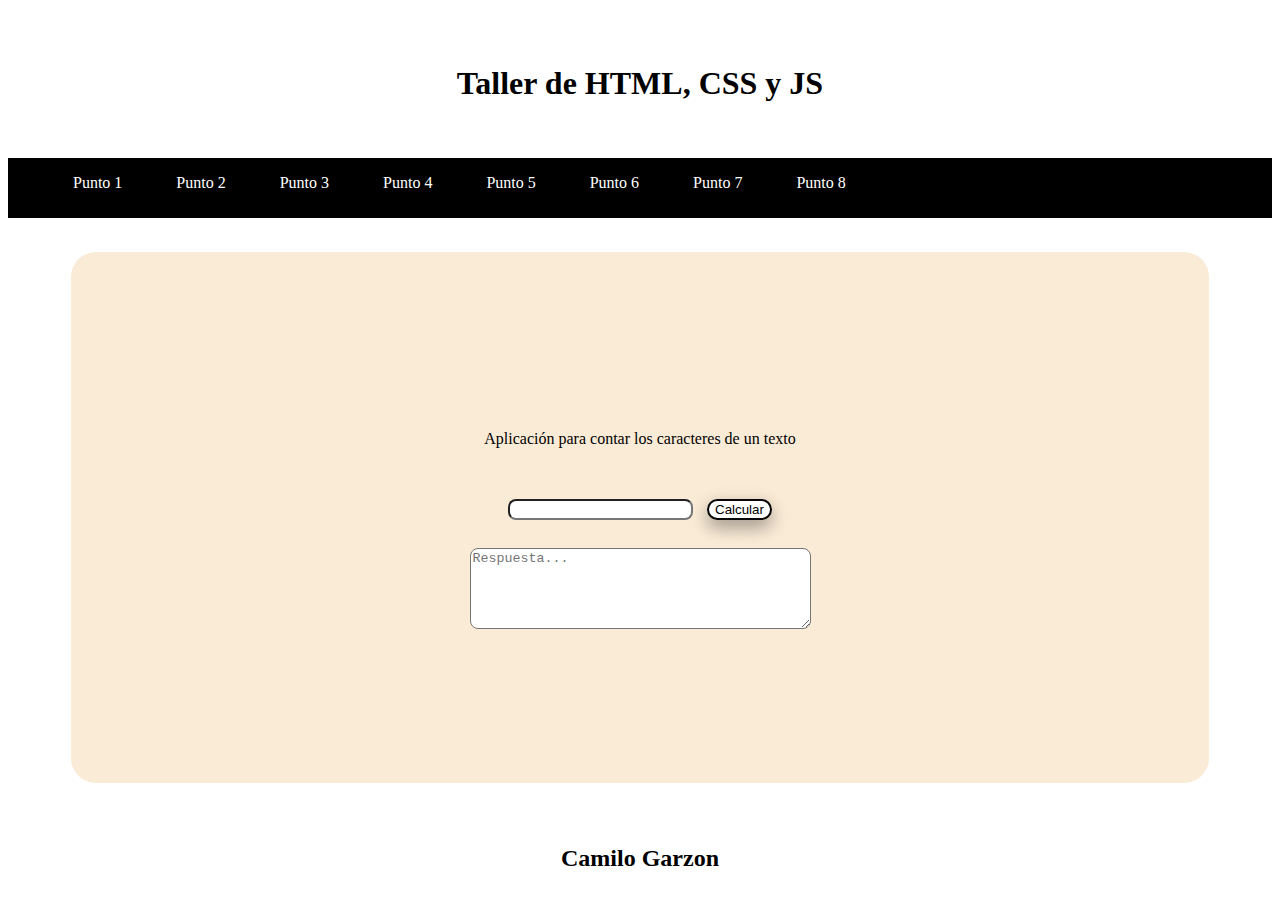
<file: index.html>
<!DOCTYPE html>
<html lang="es">

<head>
    <meta charset="UTF-8">
    <meta http-equiv="X-UA-Compatible" content="IE=edge">
    <meta name="viewport" content="width=device-width, initial-scale=1.0">
    <link rel="stylesheet" href="./CSS/style.css">
    <title>Taller HTML CSS JS</title>
</head>

<body>
    <section class="page">

        <header class="Cabecera">
            <h1>Taller de HTML, CSS y JS</h1>
        </header>
        <nav class="navegacion">
            <ul>
                <li><a href="index.html" class="menu">Punto 1</a></li>
                <li><a href="pt2.html" class="menu">Punto 2</a></li>
                <li><a href="pt3.html" class="menu">Punto 3</a></li>
                <li><a href="pt4.html" class="menu">Punto 4</a></li>
                <li><a href="pt5.html" class="menu">Punto 5</a></li>
                <li><a href="pt6.html" class="menu">Punto 6</a></li>
                <li><a href="pt7.html" class="menu">Punto 7</a></li>
                <li><a href="pt8.html" class="menu">Punto 8</a></li>
            </ul>
        </nav>
        <section class="contenido">

            <section class="cuadro">

                <p>Aplicación para contar los caracteres de un texto</p>
                <form action="caracteres" class="inputs">
                    <input type="text" id="inputTxT"> <button id="countBtn" type="button">Calcular</button>
                </form>
                <br>
                <textarea id="txtArea" name="respuesta" id="res" cols="40" rows="5" placeholder="Respuesta..."
                    readonly></textarea>


            </section>




        </section>


        <footer class="footer">

            <h2>Camilo Garzon</h2>

        </footer>


    </section>

    <script src="JS/jquery.min.js"></script>
    <script src="JS/script.js"></script>

</body>

</html>
</file>
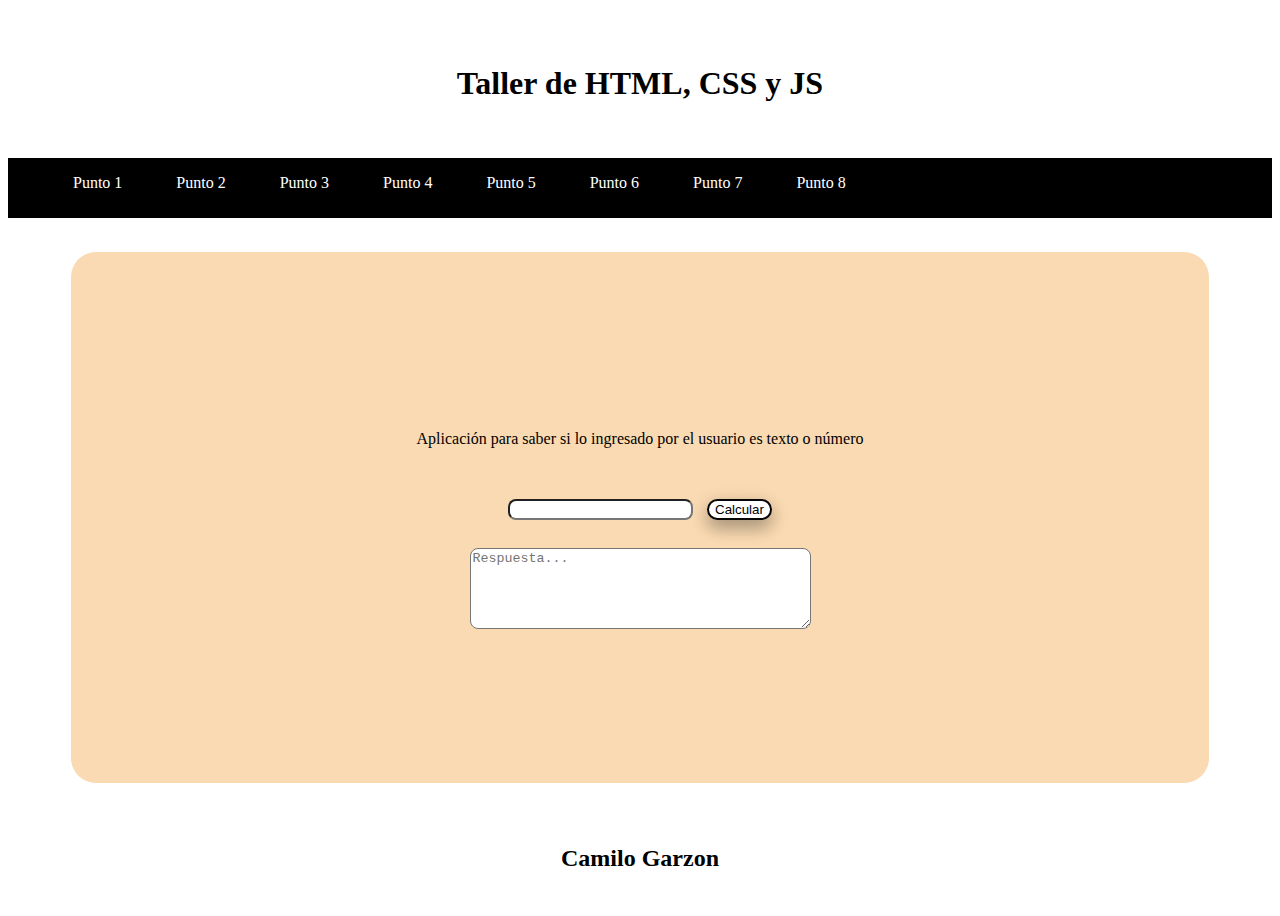
<file: pt2.html>
<!DOCTYPE html>
<html lang="es">

<head>
    <meta charset="UTF-8">
    <meta http-equiv="X-UA-Compatible" content="IE=edge">
    <meta name="viewport" content="width=device-width, initial-scale=1.0">
    <link rel="stylesheet" href="./CSS/style.css">
    <title>Taller HTML CSS JS</title>
</head>

<body>
    <section class="page">

        <header class="Cabecera">
            <h1>Taller de HTML, CSS y JS</h1>
        </header>
        <nav class="navegacion">
            <ul>
                <li><a href="index.html" class="menu">Punto 1</a></li>
                <li><a href="pt2.html" class="menu">Punto 2</a></li>
                <li><a href="pt3.html" class="menu">Punto 3</a></li>
                <li><a href="pt4.html" class="menu">Punto 4</a></li>
                <li><a href="pt5.html" class="menu">Punto 5</a></li>
                <li><a href="pt6.html" class="menu">Punto 6</a></li>
                <li><a href="pt7.html" class="menu">Punto 7</a></li>
                <li><a href="pt8.html" class="menu">Punto 8</a></li>
            </ul>
        </nav>
        <section class="contenido">

            <section class="cuadro2">

                <p>Aplicación para saber si lo ingresado por el usuario es texto o número</p>
                <form action="caracteres" class="inputs">
                    <input type="text" id="inputTxT2"> <button id="caractBtn" type="button">Calcular</button>
                </form>
                <br>
                <textarea id="txtArea2" name="respuesta" id="res" cols="40" rows="5" placeholder="Respuesta..."
                    readonly></textarea>


            </section>




        </section>


        <footer class="footer">

            <h2>Camilo Garzon</h2>

        </footer>


    </section>

    <script src="JS/jquery.min.js"></script>
    <script src="JS/script.js"></script>

</body>

</html>
</file>
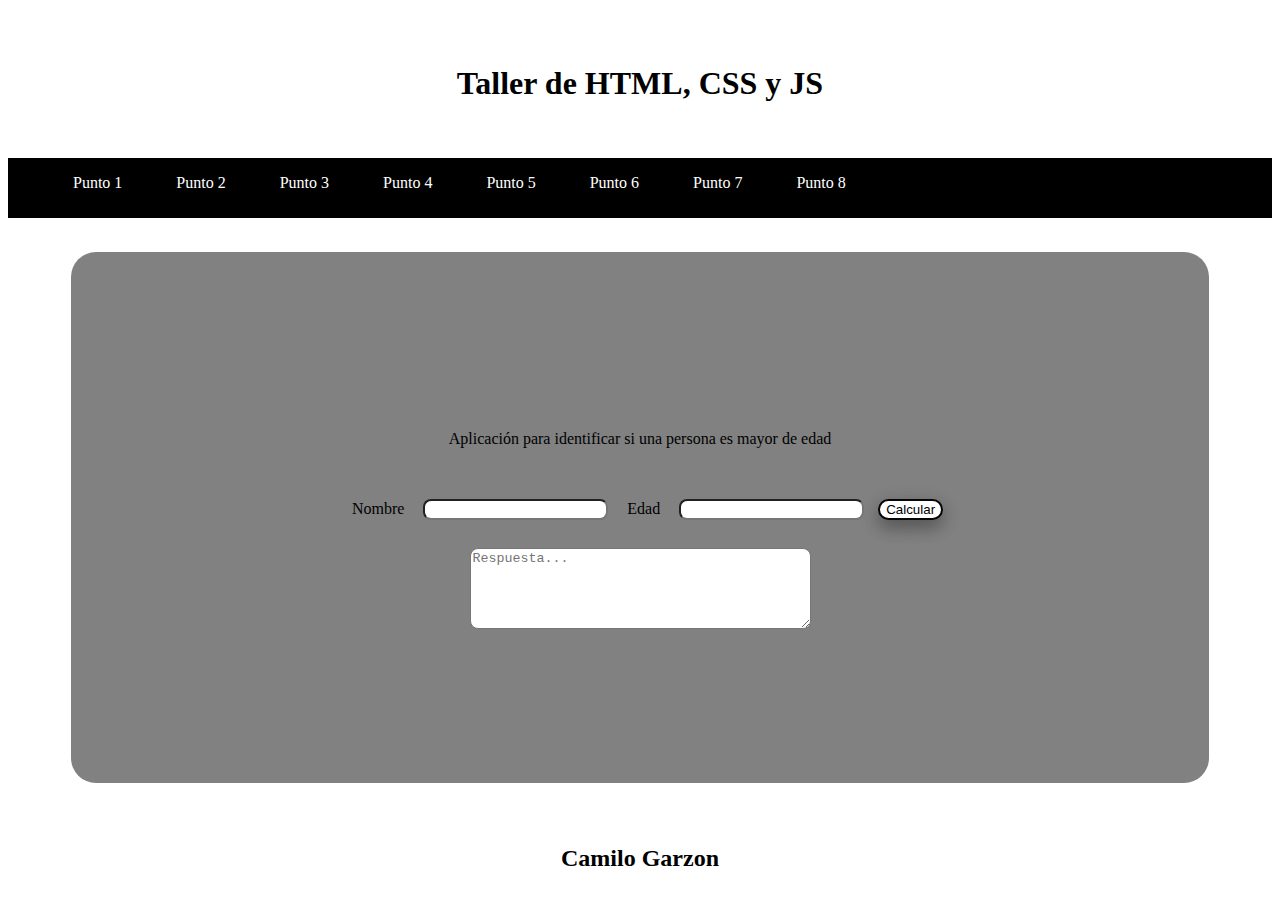
<file: pt3.html>
<!DOCTYPE html>
<html lang="es">

<head>
    <meta charset="UTF-8">
    <meta http-equiv="X-UA-Compatible" content="IE=edge">
    <meta name="viewport" content="width=device-width, initial-scale=1.0">
    <link rel="stylesheet" href="./CSS/style.css">
    <title>Taller HTML CSS JS</title>
</head>

<body>
    <section class="page">

        <header class="Cabecera">
            <h1>Taller de HTML, CSS y JS</h1>
        </header>
        <nav class="navegacion">
            <ul>
                <li><a href="index.html" class="menu">Punto 1</a></li>
                <li><a href="pt2.html" class="menu">Punto 2</a></li>
                <li><a href="pt3.html" class="menu">Punto 3</a></li>
                <li><a href="pt4.html" class="menu">Punto 4</a></li>
                <li><a href="pt5.html" class="menu">Punto 5</a></li>
                <li><a href="pt6.html" class="menu">Punto 6</a></li>
                <li><a href="pt7.html" class="menu">Punto 7</a></li>
                <li><a href="pt8.html" class="menu">Punto 8</a></li>
            </ul>
        </nav>
        <section class="contenido">

            <section class="cuadro3">

                <p>Aplicación para identificar si una persona es mayor de edad</p>
                <form action="caracteres" class="inputs">
                    <label for="inputTxT3">Nombre</label>
                    <input type="text" id="inputTxT3">
                    <label for="inputTxT32">Edad</label>
                    <input type="number" id="inputTxT32"> <button id="calEdadBtn"  type="button">Calcular</button>
                </form>
                <br>
                <textarea id="txtArea3" name="respuesta" id="res" cols="40" rows="5" placeholder="Respuesta..."
                    readonly></textarea>


            </section>




        </section>


        <footer class="footer">

            <h2>Camilo Garzon</h2>

        </footer>


    </section>

    <script src="JS/jquery.min.js"></script>
    <script src="JS/script.js"></script>

</body>

</html>
</file>
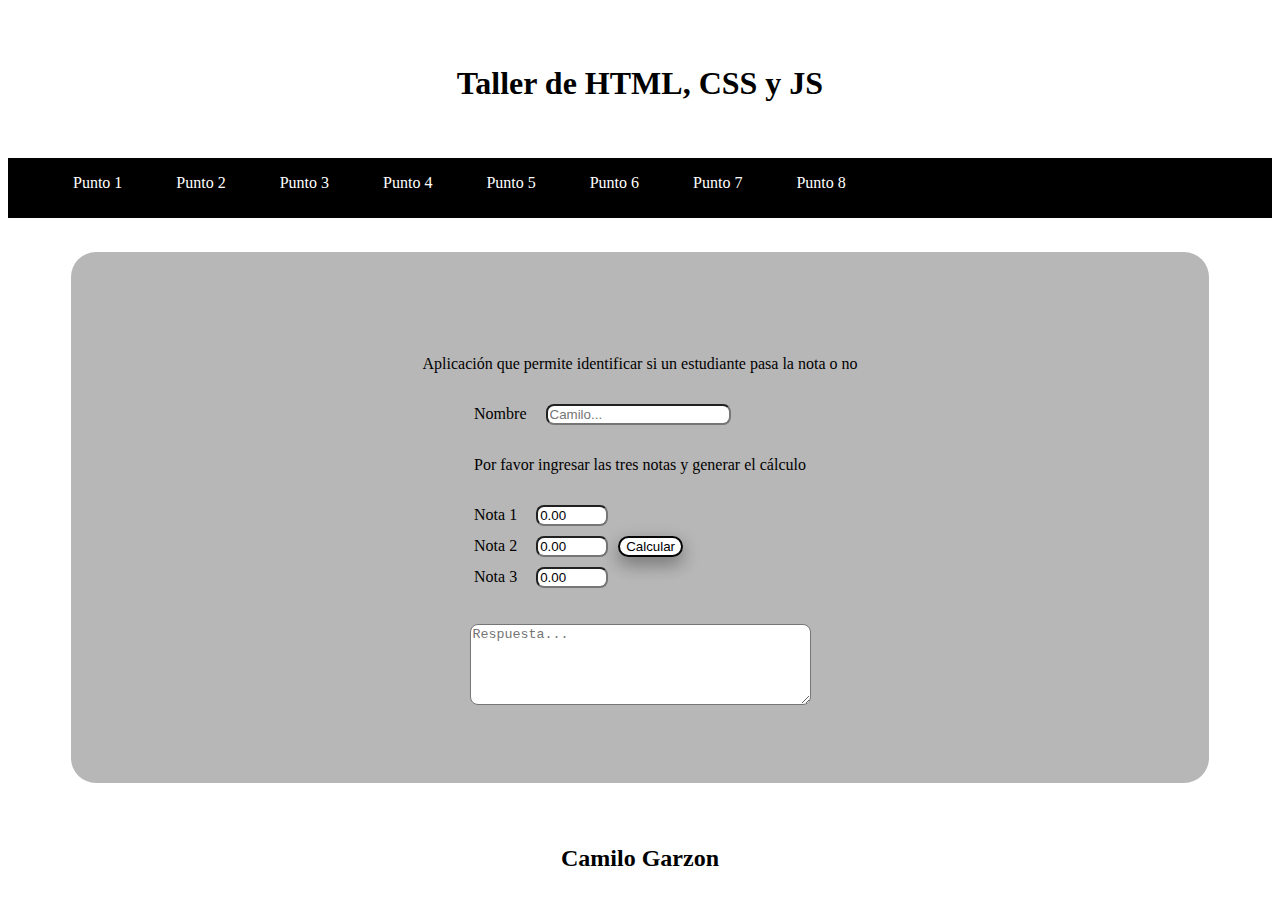
<file: pt4.html>
<!DOCTYPE html>
<html lang="es">

<head>
    <meta charset="UTF-8">
    <meta http-equiv="X-UA-Compatible" content="IE=edge">
    <meta name="viewport" content="width=device-width, initial-scale=1.0">
    <link rel="stylesheet" href="./CSS/style.css">
    <title>Taller HTML CSS JS</title>
</head>

<body>
    <section class="page">

        <header class="Cabecera">
            <h1>Taller de HTML, CSS y JS</h1>
        </header>
        <nav class="navegacion">
            <ul>
                <li><a href="index.html" class="menu">Punto 1</a></li>
                <li><a href="pt2.html" class="menu">Punto 2</a></li>
                <li><a href="pt3.html" class="menu">Punto 3</a></li>
                <li><a href="pt4.html" class="menu">Punto 4</a></li>
                <li><a href="pt5.html" class="menu">Punto 5</a></li>
                <li><a href="pt6.html" class="menu">Punto 6</a></li>
                <li><a href="pt7.html" class="menu">Punto 7</a></li>
                <li><a href="pt8.html" class="menu">Punto 8</a></li>
            </ul>
        </nav>
        <section class="contenido">

            <section class="cuadro4">

                <p>Aplicación que permite identificar si un estudiante pasa la nota o no</p>
                <form action="caracteres" class="inputs4">
                    <label for="inputTxT4" >Nombre</label>
                    <input type="text" id="inputTxT4" placeholder="Camilo..." required><br>
                    <p>Por favor ingresar las tres notas y generar el cálculo</p>
                    <label for="inputTxT42">Nota 1 </label>
                    <input type="number" id="inputTxT42" step='0.01' value='0.00' placeholder='0.00' min="0.00" max="5.0"><br>
                    <label for="inputTxT43">Nota 2 </label>
                    <input type="number" id="inputTxT43" step='0.01' value='0.00' placeholder='0.00' min="0.00" max="5.0"><button id="calNotBtn" type="button">Calcular</button><br>
                    <label for="inputTxT44">Nota 3 </label>
                    <input type="number" id="inputTxT44" step='0.01' value='0.00' placeholder='0.00' min="0.00" max="5.0"><br><br>
                    
                </form>
                <br>
                <textarea id="txtArea4" name="respuesta" id="res" cols="40" rows="5" placeholder="Respuesta..."
                    readonly></textarea>


            </section>




        </section>


        <footer class="footer">

            <h2>Camilo Garzon</h2>

        </footer>


    </section>

    <script src="JS/jquery.min.js"></script>
    <script src="JS/script.js"></script>

</body>

</html>
</file>
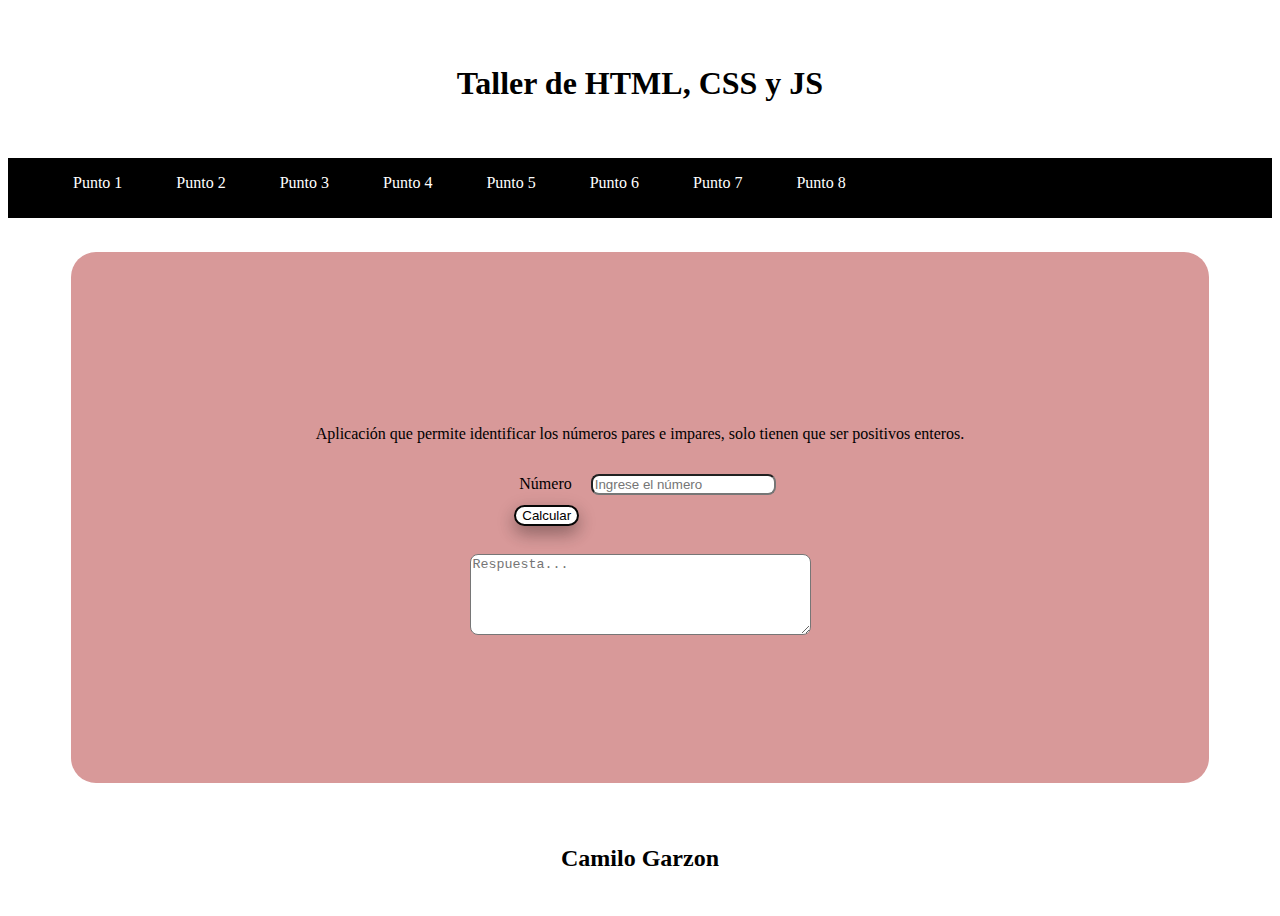
<file: pt5.html>
<!DOCTYPE html>
<html lang="es">

<head>
    <meta charset="UTF-8">
    <meta http-equiv="X-UA-Compatible" content="IE=edge">
    <meta name="viewport" content="width=device-width, initial-scale=1.0">
    <link rel="stylesheet" href="./CSS/style.css">
    <title>Taller HTML CSS JS</title>
</head>

<body>
    <section class="page">

        <header class="Cabecera">
            <h1>Taller de HTML, CSS y JS</h1>
        </header>
        <nav class="navegacion">
            <ul>
                <li><a href="index.html" class="menu">Punto 1</a></li>
                <li><a href="pt2.html" class="menu">Punto 2</a></li>
                <li><a href="pt3.html" class="menu">Punto 3</a></li>
                <li><a href="pt4.html" class="menu">Punto 4</a></li>
                <li><a href="pt5.html" class="menu">Punto 5</a></li>
                <li><a href="pt6.html" class="menu">Punto 6</a></li>
                <li><a href="pt7.html" class="menu">Punto 7</a></li>
                <li><a href="pt8.html" class="menu">Punto 8</a></li>
            </ul>
        </nav>
        <section class="contenido">

            <section class="cuadro5">

                <p>Aplicación que permite identificar los números pares e impares, solo tienen que ser positivos
                    enteros.</p>
                <form action="caracteres" class="inputs4">
                    <label for="inputTxT5">Número</label>
                    <input type="text" id="inputTxT5" placeholder="Ingrese el número" required><br>
                    <button id="parImpBtn" type="button">Calcular</button><br>

                </form>
                <br>
                <textarea id="txtArea5" name="respuesta" id="res" cols="40" rows="5" placeholder="Respuesta..."
                    readonly></textarea>


            </section>




        </section>


        <footer class="footer">

            <h2>Camilo Garzon</h2>

        </footer>


    </section>

    <script src="JS/jquery.min.js"></script>
    <script src="JS/script.js"></script>

</body>

</html>
</file>
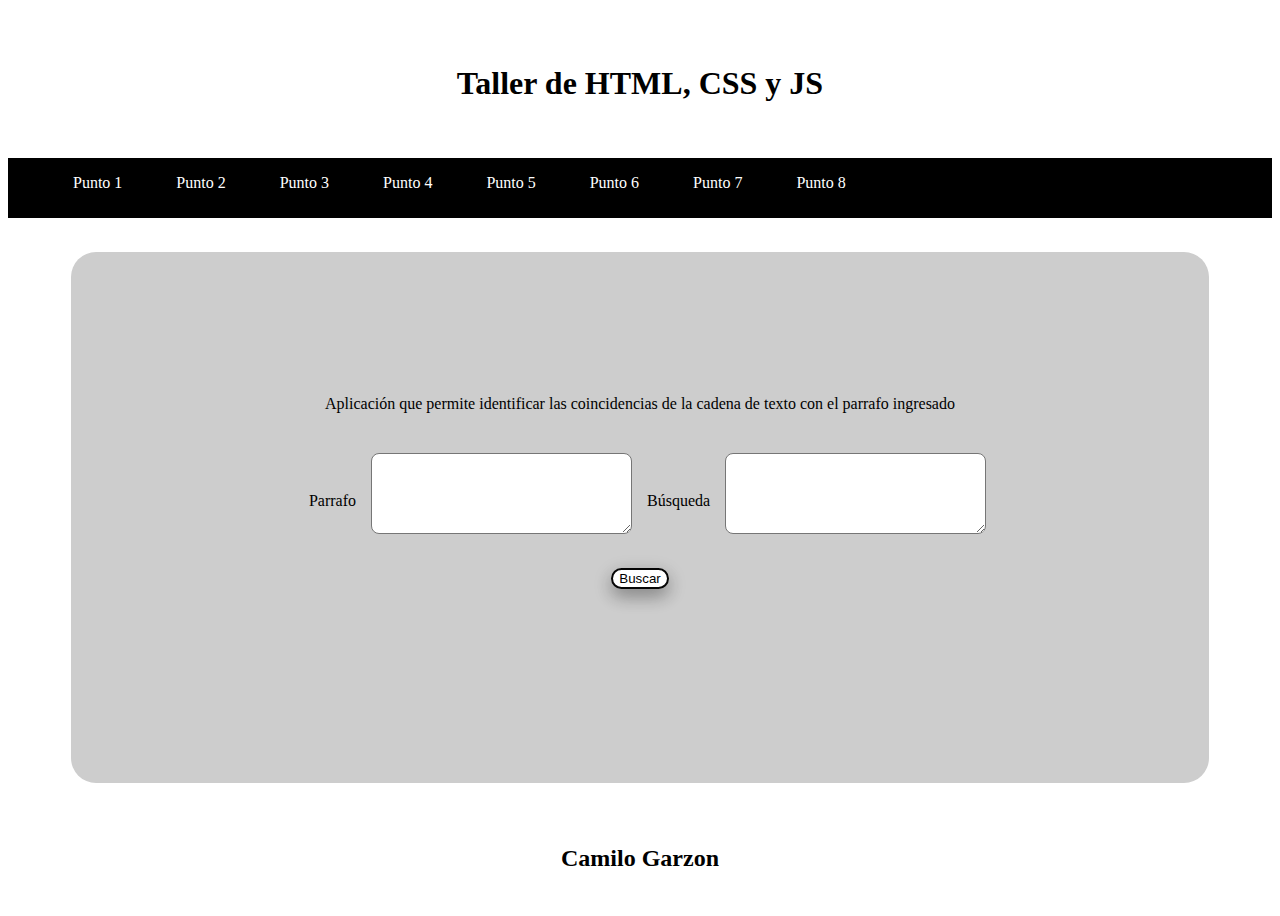
<file: pt6.html>
<!DOCTYPE html>
<html lang="es">

<head>
    <meta charset="UTF-8">
    <meta http-equiv="X-UA-Compatible" content="IE=edge">
    <meta name="viewport" content="width=device-width, initial-scale=1.0">
    <link rel="stylesheet" href="./CSS/style.css">
    <title>Taller HTML CSS JS</title>
</head>

<body>
    <section class="page">

        <header class="Cabecera">
            <h1>Taller de HTML, CSS y JS</h1>
        </header>
        <nav class="navegacion">
            <ul>
                <li><a href="index.html" class="menu">Punto 1</a></li>
                <li><a href="pt2.html" class="menu">Punto 2</a></li>
                <li><a href="pt3.html" class="menu">Punto 3</a></li>
                <li><a href="pt4.html" class="menu">Punto 4</a></li>
                <li><a href="pt5.html" class="menu">Punto 5</a></li>
                <li><a href="pt6.html" class="menu">Punto 6</a></li>
                <li><a href="pt7.html" class="menu">Punto 7</a></li>
                <li><a href="pt8.html" class="menu">Punto 8</a></li>
            </ul>
        </nav>
        <section class="contenido">

            <section class="cuadro6">

                <p>Aplicación que permite identificar las coincidencias de la cadena de texto con el parrafo ingresado
                </p>
                <form action="caracteres" class="inputs5">
                    <section class="parrafos">
                        <label for="inputTextArea">Parrafo</label><br>
                        <textarea name="parrafo" id="inputTextArea" cols="30" rows="5"></textarea>
                        <label for="inputSearchTextArea">Búsqueda</label><br>
                        <textarea name="parrafo" id="inputSearchTextArea" cols="30" rows="5"></textarea>
                    </section>
                    <section class="btnBusqueda">

                        <button id="textSearch" type="button">Buscar</button>
                       <p id="resBusqueda"></p>
                       <!-- <textarea name="resBusqueda" id="resBusqueda" cols="60" rows="5"></textarea>-->

                    </section>
                    

                </form>
                <br>

            </section>




        </section>


        <footer class="footer">

            <h2>Camilo Garzon</h2>

        </footer>


    </section>

    <script src="JS/jquery.min.js"></script>
    <script src="JS/script.js"></script>

</body>

</html>
</file>
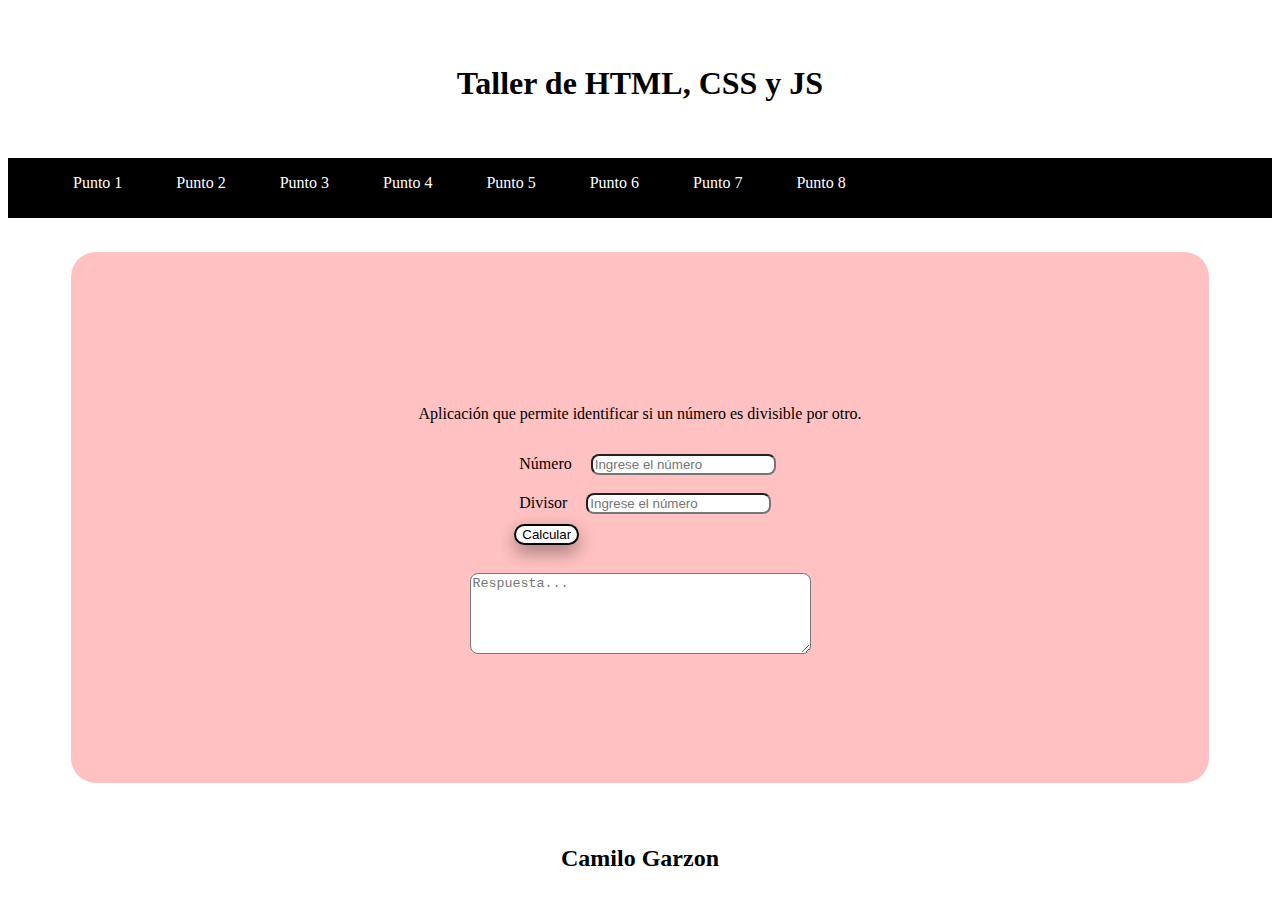
<file: pt7.html>
<!DOCTYPE html>
<html lang="es">

<head>
    <meta charset="UTF-8">
    <meta http-equiv="X-UA-Compatible" content="IE=edge">
    <meta name="viewport" content="width=device-width, initial-scale=1.0">
    <link rel="stylesheet" href="./CSS/style.css">
    <title>Taller HTML CSS JS</title>
</head>

<body>
    <section class="page">

        <header class="Cabecera">
            <h1>Taller de HTML, CSS y JS</h1>
        </header>
        <nav class="navegacion">
            <ul>
                <li><a href="index.html" class="menu">Punto 1</a></li>
                <li><a href="pt2.html" class="menu">Punto 2</a></li>
                <li><a href="pt3.html" class="menu">Punto 3</a></li>
                <li><a href="pt4.html" class="menu">Punto 4</a></li>
                <li><a href="pt5.html" class="menu">Punto 5</a></li>
                <li><a href="pt6.html" class="menu">Punto 6</a></li>
                <li><a href="pt7.html" class="menu">Punto 7</a></li>
                <li><a href="pt8.html" class="menu">Punto 8</a></li>
            </ul>
        </nav>
        <section class="contenido">

            <section class="cuadro7">

                <p>Aplicación que permite identificar si un número es divisible por otro.</p>
                <form action="caracteres" class="inputs4">
                    <label for="inputTxT7">Número</label>
                    <input type="text" id="inputTxT7" placeholder="Ingrese el número" required><br><br>
                    <label for="inputTxT71">Divisor</label>
                    <input type="text" id="inputTxT71" placeholder="Ingrese el número" required><br>
                    <button id="divBtn" type="button">Calcular</button><br>

                </form>
                <br>
                <textarea id="txtArea7" name="respuesta" id="res7" cols="40" rows="5" placeholder="Respuesta..."
                    readonly></textarea>


            </section>




        </section>


        <footer class="footer">

            <h2>Camilo Garzon</h2>

        </footer>


    </section>

    <script src="JS/jquery.min.js"></script>
    <script src="JS/script.js"></script>

</body>

</html>
</file>
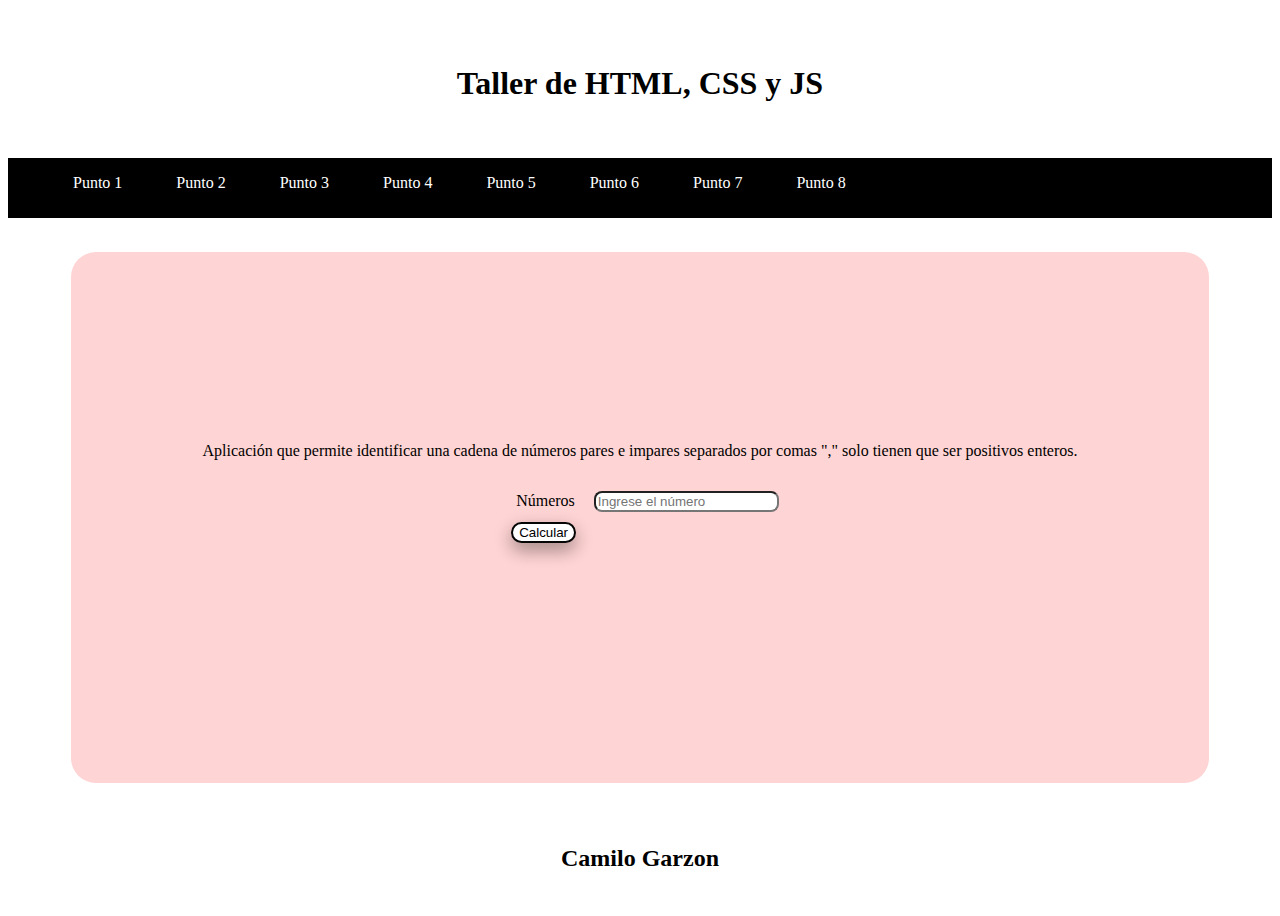
<file: pt8.html>
<!DOCTYPE html>
<html lang="es">

<head>
    <meta charset="UTF-8">
    <meta http-equiv="X-UA-Compatible" content="IE=edge">
    <meta name="viewport" content="width=device-width, initial-scale=1.0">
    <link rel="stylesheet" href="./CSS/style.css">
    <title>Taller HTML CSS JS</title>
</head>

<body>
    <section class="page">

        <header class="Cabecera">
            <h1>Taller de HTML, CSS y JS</h1>
        </header>
        <nav class="navegacion">
            <ul>
                <li><a href="index.html" class="menu">Punto 1</a></li>
                <li><a href="pt2.html" class="menu">Punto 2</a></li>
                <li><a href="pt3.html" class="menu">Punto 3</a></li>
                <li><a href="pt4.html" class="menu">Punto 4</a></li>
                <li><a href="pt5.html" class="menu">Punto 5</a></li>
                <li><a href="pt6.html" class="menu">Punto 6</a></li>
                <li><a href="pt7.html" class="menu">Punto 7</a></li>
                <li><a href="pt8.html" class="menu">Punto 8</a></li>
            </ul>
        </nav>
        <section class="contenido">

            <section class="cuadro8">

                <p>Aplicación que permite identificar una cadena de números pares e impares separados por comas "," solo tienen que ser positivos
                    enteros.</p>
                <form action="caracteres" class="inputs4">
                    <label for="inputTxT8">Números</label>
                    <input type="text" id="inputTxT8" placeholder="Ingrese el número" required><br>
                    <button id="parImpBtn2" type="button">Calcular</button><br>

                </form>
                <br>
                <p id="txtArea8"></p>
            </section>




        </section>


        <footer class="footer">

            <h2>Camilo Garzon</h2>

        </footer>


    </section>

    <script src="JS/jquery.min.js"></script>
    <script src="JS/script.js"></script>

</body>

</html>
</file>
<file: CSS/style.css>
.page{
        display: grid;
        grid-template-areas: "cabecera"
        "navg"
        "contenido"
        "piePag";
        grid-template-rows: 150px 60px calc(100vh - 310px) 100px ;
    }

    .page header{
        grid-area: cabecera;
        display: flex;
        align-items: center;   
        justify-content: center; 
    }

    ul{
        align-items: center;
    }
    
    li {
        display: inline;
        text-align: center;
        padding-left: 25px;
        padding-right: 25px;
      }

    p{
        padding: 15px;
    }
    
    .inputs{
        padding-top: 10px;
        padding-left: 20px;
        padding-right: 10px;
    }
    
    .cuadro{
        display: flex;
        flex-direction: column;
        width: 90%;
        height: 90%;
        background-color: antiquewhite;
        border-radius: 25px;
        
    }
    .cuadro2{
        display: flex;
        flex-direction: column;
        width: 90%;
        height: 90%;
        background-color: rgb(249, 218, 178);
        border-radius: 25px;
        
    }
    .cuadro3{
        display: flex;
        flex-direction: column;
        width: 90%;
        height: 90%;
        background-color: rgb(129, 129, 129);
        border-radius: 25px;
        
    }
    .cuadro4{
        display: flex;
        flex-direction: column;
        width: 90%;
        height: 90%;
        background-color: rgb(184, 183, 183);
        border-radius: 25px;
    }

    .cuadro5{
        display: flex;
        flex-direction: column;
        width: 90%;
        height: 90%;
        background-color: rgb(216, 153, 153);
        border-radius: 25px;
    }
    .cuadro6{
        display: flex;
        flex-direction: column;
        width: 90%;
        height: 90%;
        background-color: rgb(205, 205, 205);
        border-radius: 25px;
    }
    .cuadro7{
        display: flex;
        flex-direction: column;
        width: 90%;
        height: 90%;
        background-color: rgb(255, 193, 193);
        border-radius: 25px;
    }
    .cuadro8{
        display: flex;
        flex-direction: column;
        width: 90%;
        height: 90%;
        background-color: rgb(255, 212, 212);
        border-radius: 25px;
    }

    .parrafos{
        
        display: flex;
        align-items: center;   
        justify-content: center;
    
    }


    button{
        background-color: white;
        color: black;
        border: 2px solid #060606;
        margin: 10px;
        border-radius: 15px;
        box-shadow: 0 8px 16px 0 rgba(0,0,0,0.2), 0 6px 20px 0 rgba(0,0,0,0.19);
        transition-duration: 0.4s;
    }

    button:hover{

        background-color: #5d5d5d;
        color: white;
    
    }

    textarea{
        border-radius: 8px;
        margin-bottom: 15px;
    }
    
    input{
        
        border-radius: 8px;

    }

    label{
        
        margin-left: 15px;
        margin-right: 15px;

    }

    .btnBusqueda{

        display: flex;
        flex-direction: column;
        align-items: center;   
        justify-content: center; 
    
    }

    .resaltado {
        color: red;
        font-weight: bold;
    }

    .menu{
        text-decoration: none;
        color: white;
        align-items: center;
        list-style-type: none;
    }

    .page nav{
        grid-area: navg;
        background-color: black;      
    }
    .page section{
        grid-area: contenido;    
        display: flex;
        align-items: center;   
        justify-content: center; 
        padding-top: 1vh;
    }

    .page footer{
        grid-area: piePag;
        display: flex;
        align-items: center;   
        justify-content: center; 
    }
</file>
